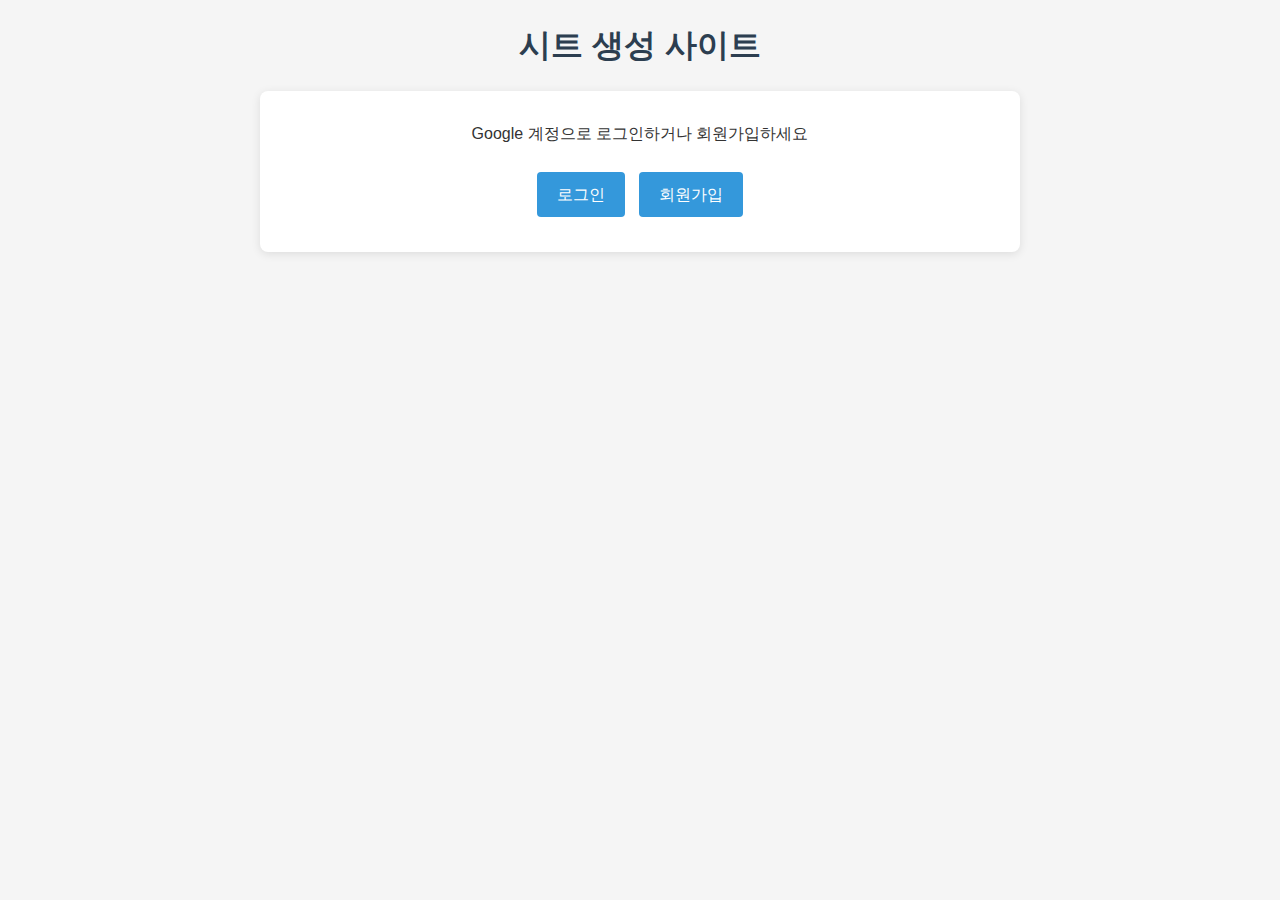
<file: index.html>
<!DOCTYPE html>
<html lang="ko">

<head>
    <meta charset="UTF-8">
    <meta name="viewport" content="width=device-width, initial-scale=1.0">
    <title>시트 생성 사이트</title>
    <link rel="stylesheet" href="css/style.css">
    <script src="https://apis.google.com/js/platform.js" async defer></script>
    <meta name="google-signin-client_id"
        content="396207225030-154qdg1rqog8s809t5ud19clqfq1o6gn.apps.googleusercontent.com">
</head>

<body>
    <div class="container">
        <h1>시트 생성 사이트</h1>
        <div id="logged-out" class="content-box">
            <p>Google 계정으로 로그인하거나 회원가입하세요</p>
            <div class="button-group">
                <a href="login.html" class="button">로그인</a>
                <a href="signup.html" class="button primary">회원가입</a>
            </div>
        </div>

        <div id="logged-in" class="content-box" style="display: none;">
            <h2>환영합니다! <span id="user-name"></span>님</h2>
            <p>성공적으로 로그인되었습니다.</p>
            <div class="button-group">
                <a href="profile.html" class="button">내 프로필</a>
                <button id="logout-button" class="button">로그아웃</button>
            </div>
        </div>
    </div>

    <script>
        // 로그인 상태 확인
        function isLoggedIn() {
            try {
                return sessionStorage.getItem("isLoggedIn") === "true";
            } catch (error) {
                console.error("세션 스토리지 접근 오류:", error);
                return false;
            }
        }

        // 로그인 상태 체크 및 UI 업데이트
        function checkLoginStatus() {
            try {
                if (isLoggedIn()) {
                    // 로그인 상태 UI
                    const loggedOutElement = document.getElementById("logged-out");
                    const loggedInElement = document.getElementById("logged-in");

                    if (loggedOutElement) loggedOutElement.style.display = "none";
                    if (loggedInElement) loggedInElement.style.display = "block";

                    // 사용자 정보 가져오기
                    const userData = JSON.parse(localStorage.getItem("userData") || "{}");
                    if (userData) {
                        // 사용자 이름만 표시
                        const userNameElement = document.getElementById("user-name");
                        if (userNameElement) userNameElement.textContent = userData.name || "";
                    }
                } else {
                    // 로그아웃 상태 UI 표시
                    const loggedOutElement = document.getElementById("logged-out");
                    const loggedInElement = document.getElementById("logged-in");

                    if (loggedOutElement) loggedOutElement.style.display = "block";
                    if (loggedInElement) loggedInElement.style.display = "none";
                }
            } catch (error) {
                console.error("UI 업데이트 오류:", error);
            }
        }

        // Google 로그아웃
        function signOut() {
            try {
                // 세션 스토리지 초기화
                sessionStorage.removeItem("isLoggedIn");

                const auth2 = gapi.auth2.getAuthInstance();
                if (auth2) {
                    auth2.signOut().then(() => {
                        console.log("User signed out.");
                        // 페이지 리디렉션 또는 UI 업데이트
                        window.location.href = "index.html"; // 홈페이지로 리디렉션
                    });
                } else {
                    window.location.href = "index.html"; // 홈페이지로 리디렉션
                }
            } catch (error) {
                console.error("로그아웃 오류:", error);
                window.location.href = "index.html"; // 홈페이지로 리디렉션
            }
        }

        document.addEventListener('DOMContentLoaded', function () {
            try {
                // 로그인 상태 확인
                checkLoginStatus();

                // 로그아웃 버튼 이벤트 리스너
                const logoutButton = document.getElementById('logout-button');
                if (logoutButton) {
                    logoutButton.addEventListener('click', signOut);
                }
            } catch (error) {
                console.error("초기화 중 오류:", error);
            }
        });
    </script>
</body>

</html>
</file>
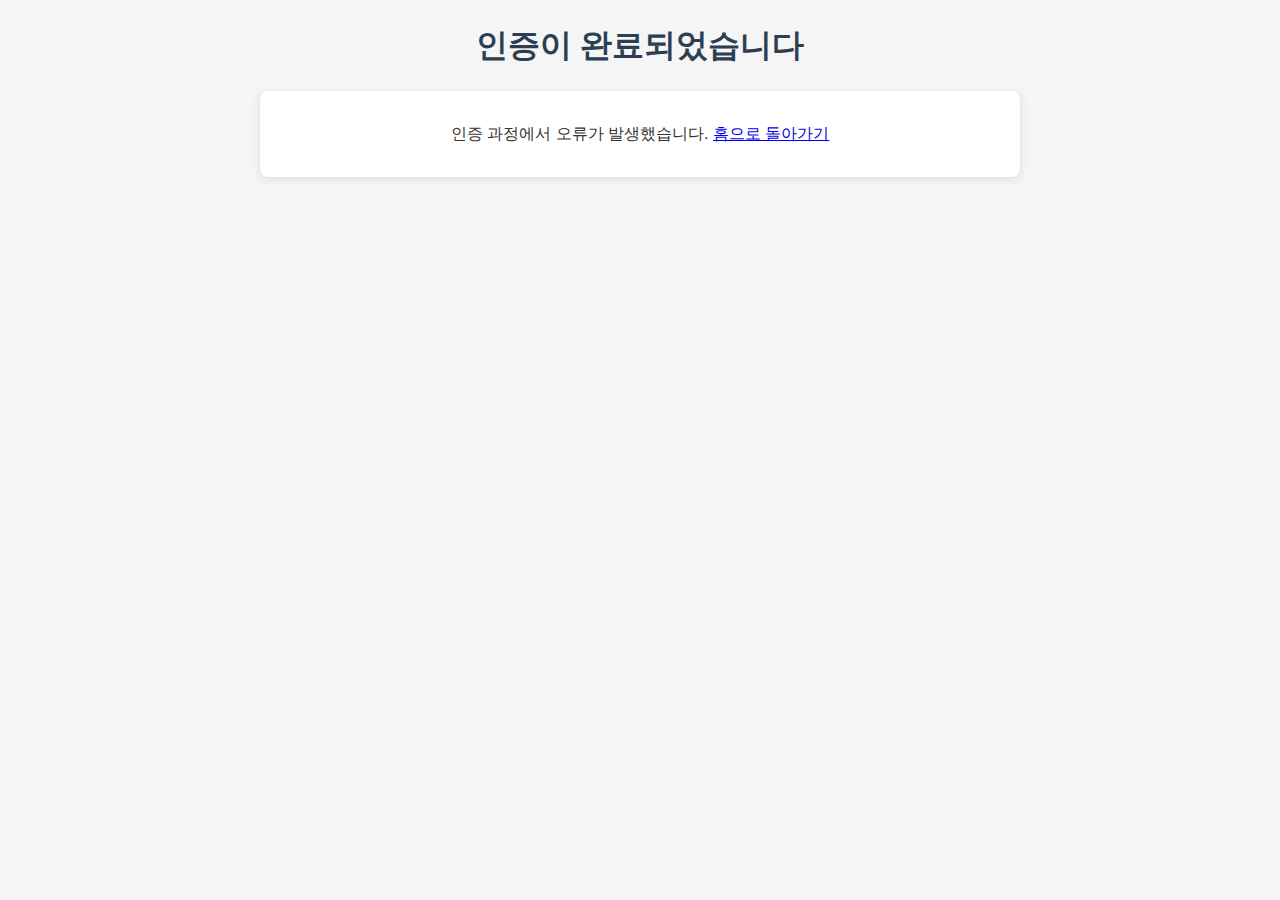
<file: callback.html>
<!DOCTYPE html>
<html lang="ko">

<head>
    <meta charset="UTF-8">
    <meta name="viewport" content="width=device-width, initial-scale=1.0">
    <title>인증 완료</title>
    <link rel="stylesheet" href="css/style.css">
</head>

<body>
    <div class="container">
        <h1>인증이 완료되었습니다</h1>
        <div class="content-box">
            <p>Google 계정 인증이 완료되었습니다. 잠시 후 자동으로 이동합니다.</p>
            <div class="loader"></div>
        </div>
    </div>

    <script>
        // 부모 창으로 인증 완료 메시지 전달
        window.onload = function () {
            // URL에서 액세스 토큰 추출
            const hashParams = new URLSearchParams(window.location.hash.substr(1));
            const accessToken = hashParams.get('access_token');

            if (accessToken) {
                // 부모 창이 있는 경우 메시지 전달
                if (window.opener) {
                    window.opener.postMessage({
                        type: 'oauth-response',
                        accessToken: accessToken
                    }, window.location.origin);

                    // 3초 후 창 닫기
                    setTimeout(function () {
                        window.close();
                    }, 3000);
                } else {
                    // 부모 창이 없는 경우 (직접 접근한 경우)
                    localStorage.setItem('googleAccessToken', accessToken);
                    window.location.href = 'index.html';
                }
            } else {
                document.querySelector('.content-box').innerHTML =
                    '<p>인증 과정에서 오류가 발생했습니다. <a href="index.html">홈으로 돌아가기</a></p>';
            }
        };
    </script>
</body>

</html>
</file>
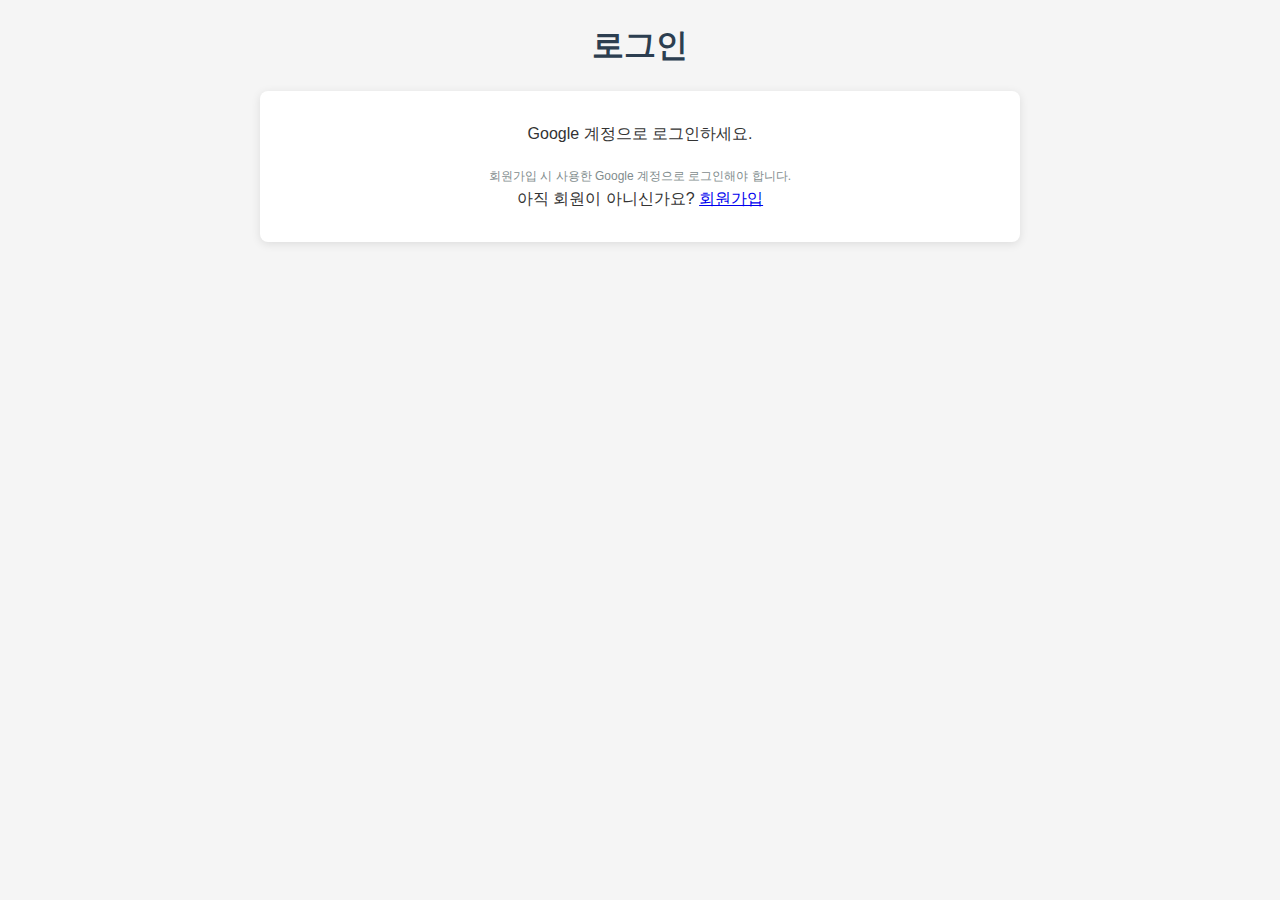
<file: login.html>
<!DOCTYPE html>
<html lang="ko">

<head>
    <meta charset="UTF-8">
    <meta name="viewport" content="width=device-width, initial-scale=1.0">
    <title>로그인</title>
    <link rel="stylesheet" href="css/style.css">
    <!-- Google API 스크립트 -->
    <script src="https://apis.google.com/js/api.js"></script>
    <script src="https://apis.google.com/js/platform.js" async defer></script>
    <meta name="google-signin-client_id"
        content="396207225030-154qdg1rqog8s809t5ud19clqfq1o6gn.apps.googleusercontent.com">
</head>

<body>
    <div class="container">
        <h1>로그인</h1>
        <div id="login-box" class="content-box">
            <p>Google 계정으로 로그인하세요.</p>
            <div class="button-group">
                <!-- Google 로그인 버튼 -->
                <div class="g-signin2" data-onsuccess="onSignIn" data-theme="dark"></div>
            </div>
            <p class="small-text">회원가입 시 사용한 Google 계정으로 로그인해야 합니다.</p>
            <p>아직 회원이 아니신가요? <a href="signup.html">회원가입</a></p>
        </div>

        <div id="loading" class="content-box" style="display: none;">
            <div class="loader"></div>
            <p>로그인 중입니다...</p>
        </div>
    </div>

    <script>
        // Google 로그인 성공 콜백
        function onSignIn(googleUser) {
            try {
                // 로딩 표시
                document.getElementById('login-box').style.display = 'none';
                document.getElementById('loading').style.display = 'block';

                // 사용자 프로필 정보 가져오기
                const profile = googleUser.getBasicProfile();
                const email = profile.getEmail();
                const name = profile.getName();
                const id = profile.getId();
                const imageUrl = profile.getImageUrl();

                console.log("Google 로그인 성공:", email);

                // 사용자 확인
                checkUserExists(email)
                    .then(exists => {
                        if (exists) {
                            // 로그인 성공
                            try {
                                sessionStorage.setItem('isLoggedIn', 'true');
                            } catch (error) {
                                console.error("세션 스토리지 저장 오류:", error);
                            }

                            // 로컬 스토리지에서 사용자 정보 가져오기
                            const storedUserData = localStorage.getItem('userData');
                            if (storedUserData) {
                                const userData = JSON.parse(storedUserData);
                                if (userData.email !== email) {
                                    // 로컬 스토리지의 이메일과 다른 경우 업데이트
                                    userData.email = email;
                                    userData.name = name;
                                    userData.id = id;
                                    userData.imageUrl = imageUrl;
                                    localStorage.setItem('userData', JSON.stringify(userData));
                                }
                            } else {
                                // 로컬 스토리지에 정보가 없는 경우 기본 정보 저장
                                const userData = {
                                    name: name,
                                    email: email,
                                    id: id,
                                    imageUrl: imageUrl
                                };
                                localStorage.setItem('userData', JSON.stringify(userData));
                            }

                            window.location.href = 'index.html';
                        } else {
                            // 회원가입되지 않은 계정
                            alert('회원가입되지 않은 계정입니다. 회원가입 페이지로 이동합니다.');
                            signOut();
                            window.location.href = 'signup.html';
                        }
                    })
                    .catch(error => {
                        console.error("사용자 확인 오류:", error);
                        alert('로그인 중 오류가 발생했습니다. 다시 시도해주세요.');
                        signOut();
                        document.getElementById('loading').style.display = 'none';
                        document.getElementById('login-box').style.display = 'block';
                    });
            } catch (error) {
                console.error("Google 로그인 처리 오류:", error);
                alert('Google 로그인 처리 중 오류가 발생했습니다. 다시 시도해주세요.');
                document.getElementById('loading').style.display = 'none';
                document.getElementById('login-box').style.display = 'block';
            }
        }

        // Google 로그아웃
        function signOut() {
            try {
                const auth2 = gapi.auth2.getAuthInstance();
                if (auth2) {
                    auth2.signOut().then(() => {
                        console.log('User signed out.');
                    });
                }
            } catch (error) {
                console.error("로그아웃 오류:", error);
            }
        }

        // 사용자가 이미 존재하는지 확인
        function checkUserExists(email) {
            return new Promise((resolve, reject) => {
                try {
                    // 로컬 스토리지에서 확인
                    const storedUserData = localStorage.getItem('userData');
                    if (storedUserData) {
                        const userData = JSON.parse(storedUserData);
                        if (userData.email === email) {
                            return resolve(true);
                        }
                    }

                    // 간단하게 처리 - 실제로는 서버에서 확인해야 함
                    // 여기서는 로컬 스토리지만 확인하고 넘어감
                    resolve(false);
                } catch (error) {
                    console.error("사용자 확인 중 오류:", error);
                    reject(error);
                }
            });
        }

        document.addEventListener('DOMContentLoaded', function () {
            // 이미 로그인되어 있는지 확인
            try {
                if (sessionStorage.getItem("isLoggedIn") === "true") {
                    window.location.href = 'index.html';
                }
            } catch (error) {
                console.error("세션 스토리지 접근 오류:", error);
            }
        });
    </script>
</body>

</html>
</file>
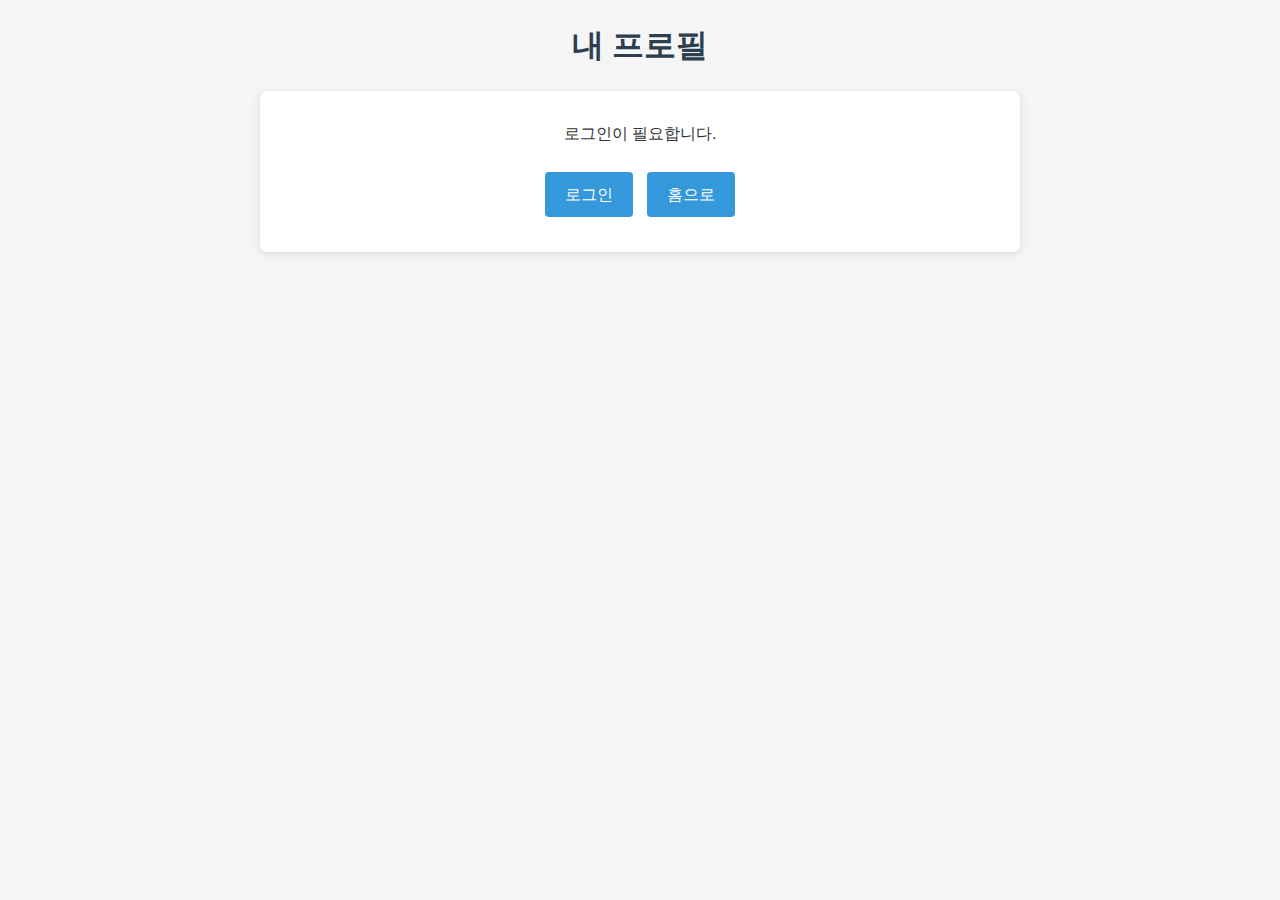
<file: profile.html>
<!DOCTYPE html>
<html lang="ko">

<head>
    <meta charset="UTF-8">
    <meta name="viewport" content="width=device-width, initial-scale=1.0">
    <title>내 프로필</title>
    <link rel="stylesheet" href="css/style.css">
    <script src="https://apis.google.com/js/api.js"></script>
    <script src="js/auth.js"></script>
    <script src="js/common.js"></script>
    <script src="js/drive.js"></script>
</head>

<body>
    <div class="container">
        <h1>내 프로필</h1>

        <div id="profile-content" class="content-box" style="display: none;">
            <h2><span id="user-name"></span>님의 프로필</h2>
            
            <div class="profile-info">
                <div class="profile-details">
                    <p><strong>이메일:</strong> <span id="user-email"></span></p>
                </div>
            </div>
            
            <div id="spreadsheet-info" class="content-box" style="margin-top: 20px; display: none;">
                <h3>내 스프레드시트</h3>
                <p>회원가입 시 생성된 개인 스프레드시트입니다.</p>
                <a id="spreadsheet-link" href="#" target="_blank" class="button">스프레드시트 열기</a>
            </div>
            
            <div class="button-group" style="margin-top: 20px;">
                <a href="index.html" class="button">홈으로</a>
                <button id="logout-button" class="button">로그아웃</button>
            </div>
        </div>

        <div id="not-logged-in" class="content-box">
            <p>로그인이 필요합니다.</p>
            <div class="button-group">
                <a href="login.html" class="button">로그인</a>
                <a href="index.html" class="button">홈으로</a>
            </div>
        </div>

        <div id="loading" class="content-box" style="display: none;">
            <div class="loader"></div>
            <p>정보를 불러오는 중입니다...</p>
        </div>
    </div>

    <script>
        document.addEventListener('DOMContentLoaded', async function() {
            // 로딩 표시
            document.getElementById('not-logged-in').style.display = 'none';
            document.getElementById('loading').style.display = 'block';
            
            // 로그인 상태 확인
            if (!isLoggedIn()) {
                document.getElementById('loading').style.display = 'none';
                document.getElementById('not-logged-in').style.display = 'block';
                return;
            }
            
            try {
                // 사용자 정보 가져오기
                const userData = JSON.parse(localStorage.getItem('userData'));
                if (!userData) {
                    throw new Error('사용자 정보를 찾을 수 없습니다.');
                }
                
                // 사용자 정보 표시
                document.getElementById('user-name').textContent = userData.name || '';
                document.getElementById('user-email').textContent = userData.email || '';
                
                // Google API 초기화 및 사용자 스프레드시트 정보 가져오기
                try {
                    await initSheetsAPI();
                    
                    // 사용자의 스프레드시트 찾기
                    const userSpreadsheets = await findUserSpreadsheets(userData.email);
                    
                    if (userSpreadsheets && userSpreadsheets.length > 0) {
                        // 첫 번째 스프레드시트 정보 표시
                        const spreadsheet = userSpreadsheets[0];
                        document.getElementById('spreadsheet-link').href = spreadsheet.webViewLink;
                        document.getElementById('spreadsheet-info').style.display = 'block';
                    }
                } catch (apiError) {
                    console.error('Google API 오류:', apiError);
                    // API 오류는 무시하고 계속 진행
                }
                
                // 프로필 내용 표시
                document.getElementById('loading').style.display = 'none';
                document.getElementById('profile-content').style.display = 'block';
                
            } catch (error) {
                console.error('프로필 로드 오류:', error);
                document.getElementById('loading').style.display = 'none';
                document.getElementById('not-logged-in').style.display = 'block';
            }
            
            // 로그아웃 버튼 이벤트 리스너
            const logoutButton = document.getElementById('logout-button');
            if (logoutButton) {
                logoutButton.addEventListener('click', function() {
                    // 세션 스토리지 초기화
                    sessionStorage.removeItem("isLoggedIn");
                    sessionStorage.removeItem("googleUserId");
                    sessionStorage.removeItem("googleUserEmail");
                    sessionStorage.removeItem("googleUserName");
                    sessionStorage.removeItem("googleUserToken");
                    
                    // 로그아웃 후 홈으로 이동
                    window.location.href = 'index.html';
                });
            }
        });
        
        // 사용자의 스프레드시트 찾기
        async function findUserSpreadsheets(userEmail) {
            return new Promise((resolve, reject) => {
                if (!gapi.client || !gapi.client.drive) {
                    // Drive API가 로드되지 않은 경우
                    gapi.load('client', async () => {
                        try {
                            await gapi.client.init({
                                apiKey: "AIzaSyDsrXQm1ch1H3OIQJWUjUnDMfF_yVboKtQ",
                                discoveryDocs: ["https://www.googleapis.com/discovery/v1/apis/drive/v3/rest"],
                                clientId: "396207225030-154qdg1rqog8s809t5ud19clqfq1o6gn.apps.googleusercontent.com",
                                scope: "https://www.googleapis.com/auth/drive.readonly"
                            });
                            
                            searchSpreadsheets();
                        } catch (error) {
                            reject(error);
                        }
                    });
                } else {
                    searchSpreadsheets();
                }
                
                function searchSpreadsheets() {
                    // 사용자 이름으로 스프레드시트 검색
                    gapi.client.drive.files.list({
                        q: "mimeType='application/vnd.google-apps.spreadsheet' and name contains '회원 정보'",
                        fields: "files(id, name, webViewLink)"
                    }).then(response => {
                        const files = response.result.files;
                        console.log('찾은 스프레드시트:', files);
                        resolve(files);
                    }).catch(error => {
                        console.error('스프레드시트 검색 오류:', error);
                        reject(error);
                    });
                }
            });
        }
    </script>
</body>

</html>
</file>
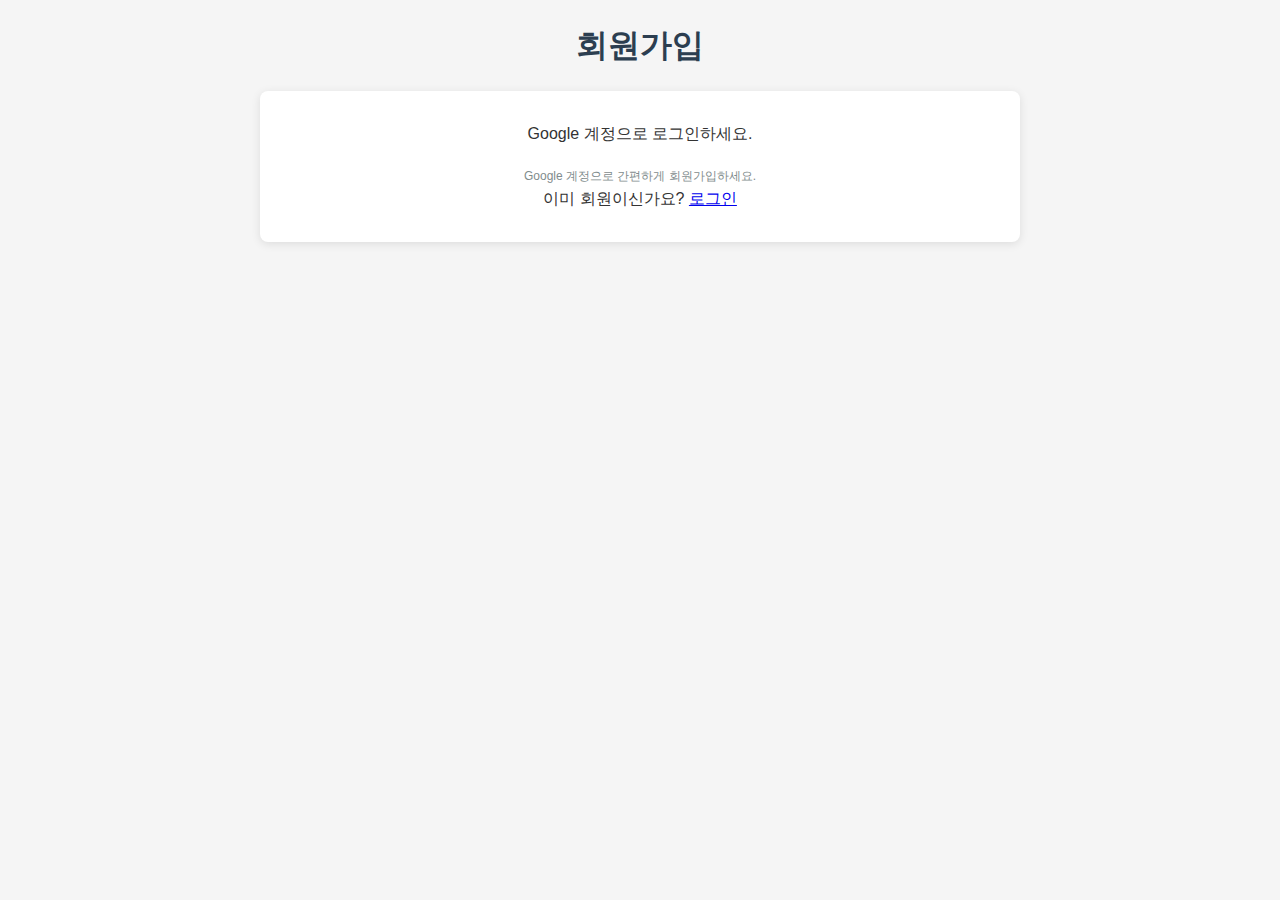
<file: signup.html>
<!DOCTYPE html>
<html lang="ko">

<head>
    <meta charset="UTF-8">
    <meta name="viewport" content="width=device-width, initial-scale=1.0">
    <title>회원가입</title>
    <link rel="stylesheet" href="css/style.css">
    <!-- Google API 스크립트 -->
    <script src="https://apis.google.com/js/api.js"></script>
    <script src="https://apis.google.com/js/platform.js" async defer></script>
    <meta name="google-signin-client_id"
        content="396207225030-154qdg1rqog8s809t5ud19clqfq1o6gn.apps.googleusercontent.com">
</head>

<body>
    <div class="container">
        <h1>회원가입</h1>

        <div id="google-signin-box" class="content-box">
            <p>Google 계정으로 로그인하세요.</p>
            <div class="button-group">
                <!-- Google 로그인 버튼 -->
                <div class="g-signin2" data-onsuccess="onSignIn" data-theme="dark"></div>
            </div>
            <p class="small-text">Google 계정으로 간편하게 회원가입하세요.</p>
            <p>이미 회원이신가요? <a href="login.html">로그인</a></p>
        </div>

        <div id="signup-form-box" class="content-box" style="display: none;">
            <h2>추가 정보 입력</h2>
            <p>Google 계정 <span id="user-email" class="user-email"></span>으로 로그인되었습니다.</p>

            <form id="signup-form">
                <div class="form-group">
                    <label for="name">이름</label>
                    <input type="text" id="name" name="name" required>
                </div>

                <button type="button" id="cancel-btn" class="button">취소</button>
                <button type="submit" class="button primary">회원가입 완료</button>
            </form>
        </div>

        <div id="loading" class="content-box" style="display: none;">
            <div class="loader"></div>
            <p>처리 중입니다...</p>
        </div>

        <div id="success" class="content-box" style="display: none;">
            <h2>회원가입 완료!</h2>
            <p>회원가입이 성공적으로 완료되었습니다.</p>
            <p>이제 로그인하여 서비스를 이용하실 수 있습니다.</p>
            <a href="login.html" class="button primary">로그인 페이지로 이동</a>
        </div>
    </div>

    <script>
        let userEmail = '';
        let userName = '';
        let userProfile = null;

        // Google 로그인 성공 콜백
        function onSignIn(googleUser) {
            try {
                // 로딩 표시
                document.getElementById('google-signin-box').style.display = 'none';
                document.getElementById('loading').style.display = 'block';

                // 사용자 프로필 정보 가져오기
                userProfile = googleUser.getBasicProfile();
                userEmail = userProfile.getEmail();
                userName = userProfile.getName();

                console.log("Google 로그인 성공:", userEmail);

                // 이미 가입된 사용자인지 확인
                checkUserExists(userEmail)
                    .then(exists => {
                        if (exists) {
                            alert('이미 가입된 계정입니다. 로그인 페이지로 이동합니다.');
                            signOut();
                            window.location.href = 'login.html';
                        } else {
                            // 이메일 표시
                            document.getElementById('user-email').textContent = userEmail;
                            // 이름 필드에 구글 이름 미리 채우기
                            document.getElementById('name').value = userName;

                            // 폼 표시
                            document.getElementById('loading').style.display = 'none';
                            document.getElementById('signup-form-box').style.display = 'block';
                        }
                    })
                    .catch(error => {
                        console.error("사용자 확인 오류:", error);
                        alert('사용자 확인 중 오류가 발생했습니다. 다시 시도해주세요.');
                        signOut();
                        document.getElementById('loading').style.display = 'none';
                        document.getElementById('google-signin-box').style.display = 'block';
                    });
            } catch (error) {
                console.error("Google 로그인 처리 오류:", error);
                alert('Google 로그인 처리 중 오류가 발생했습니다. 다시 시도해주세요.');
                document.getElementById('loading').style.display = 'none';
                document.getElementById('google-signin-box').style.display = 'block';
            }
        }

        // Google 로그아웃
        function signOut() {
            try {
                const auth2 = gapi.auth2.getAuthInstance();
                if (auth2) {
                    auth2.signOut().then(() => {
                        console.log('User signed out.');
                    });
                }
            } catch (error) {
                console.error("로그아웃 오류:", error);
            }
        }

        // 사용자가 이미 존재하는지 확인
        function checkUserExists(email) {
            return new Promise((resolve, reject) => {
                try {
                    // 로컬 스토리지에서 먼저 확인
                    const storedUserData = localStorage.getItem('userData');
                    if (storedUserData) {
                        const userData = JSON.parse(storedUserData);
                        if (userData.email === email) {
                            return resolve(true);
                        }
                    }

                    // 간단하게 처리 - 실제로는 서버에서 확인해야 함
                    // 여기서는 로컬 스토리지만 확인하고 넘어감
                    resolve(false);
                } catch (error) {
                    console.error("사용자 확인 중 오류:", error);
                    reject(error);
                }
            });
        }

        // 폼 제출 처리
        function handleFormSubmit(e) {
            e.preventDefault();

            if (!userEmail || !userProfile) {
                alert('Google 로그인이 필요합니다.');
                document.getElementById('signup-form-box').style.display = 'none';
                document.getElementById('google-signin-box').style.display = 'block';
                return;
            }

            // 폼 데이터 가져오기
            const name = document.getElementById('name').value;

            // 로딩 표시
            document.getElementById('signup-form-box').style.display = 'none';
            document.getElementById('loading').style.display = 'block';

            try {
                // 사용자 정보 저장
                const userData = {
                    name: name,
                    email: userEmail,
                    id: userProfile.getId(),
                    imageUrl: userProfile.getImageUrl()
                };

                console.log("저장할 사용자 정보:", userData);

                // 로컬 스토리지에 사용자 정보 저장
                localStorage.setItem('userData', JSON.stringify(userData));

                // 세션 스토리지에 로그인 상태 저장
                try {
                    sessionStorage.setItem('isLoggedIn', 'true');
                } catch (error) {
                    console.error("세션 스토리지 저장 오류:", error);
                }

                // 성공 메시지 표시
                document.getElementById('loading').style.display = 'none';
                document.getElementById('success').style.display = 'block';
            } catch (error) {
                console.error('회원가입 오류:', error);
                alert('회원가입 중 오류가 발생했습니다. 다시 시도해주세요.');
                document.getElementById('loading').style.display = 'none';
                document.getElementById('signup-form-box').style.display = 'block';
            }
        }

        document.addEventListener('DOMContentLoaded', function () {
            // 취소 버튼 이벤트 리스너
            document.getElementById('cancel-btn').addEventListener('click', function () {
                signOut();
                document.getElementById('signup-form-box').style.display = 'none';
                document.getElementById('google-signin-box').style.display = 'block';
            });

            // 폼 제출 이벤트 리스너
            document.getElementById('signup-form').addEventListener('submit', handleFormSubmit);
        });
    </script>
</body>

</html>
</file>
<file: css/style.css>
* {
    box-sizing: border-box;
    margin: 0;
    padding: 0;
  }
  
  body {
    font-family: "Arial", sans-serif;
    line-height: 1.6;
    color: #333;
    background-color: #f5f5f5;
  }
  
  .container {
    max-width: 800px;
    margin: 0 auto;
    padding: 20px;
  }
  
  h1,
  h2 {
    text-align: center;
    margin-bottom: 20px;
    color: #2c3e50;
  }
  
  .content-box {
    background-color: #fff;
    border-radius: 8px;
    box-shadow: 0 2px 10px rgba(0, 0, 0, 0.1);
    padding: 30px;
    margin-bottom: 20px;
    text-align: center;
  }
  
  .button {
    display: inline-block;
    background-color: #3498db;
    color: #fff;
    padding: 10px 20px;
    border-radius: 4px;
    text-decoration: none;
    border: none;
    cursor: pointer;
    font-size: 16px;
    margin: 5px;
    transition: background-color 0.3s;
  }
  
  .button:hover {
    background-color: #2980b9;
  }
  
  .button.primary:hover {
    background-color: #27ae60;
  }
  
  .button-group {
    margin-top: 20px;
  }
  
  .form-group {
    margin-bottom: 15px;
    text-align: left;
  }
  
  label {
    display: block;
    margin-bottom: 5px;
    font-weight: bold;
  }
  
  input {
    width: 100%;
    padding: 10px;
    border: 1px solid #ddd;
    border-radius: 4px;
    font-size: 16px;
  }
  
  .user-info {
    margin-bottom: 20px;
  }
  
  .user-email {
    color: #7f8c8d;
    font-style: italic;
  }
  
  .profile-info {
    display: flex;
    align-items: center;
    margin: 20px 0;
    padding: 15px;
    background-color: #f9f9f9;
    border-radius: 8px;
    text-align: left;
  }
  
  .profile-details {
    margin-left: 20px;
  }
  
  .small-text {
    font-size: 12px;
    color: #7f8c8d;
    margin-top: 10px;
  }
  
  .loader {
    border: 5px solid #f3f3f3;
    border-top: 5px solid #3498db;
    border-radius: 50%;
    width: 50px;
    height: 50px;
    animation: spin 2s linear infinite;
    margin: 0 auto 20px;
  }
  
  @keyframes spin {
    0% {
      transform: rotate(0deg);
    }
  
    100% {
      transform: rotate(360deg);
    }
  }
</file>
